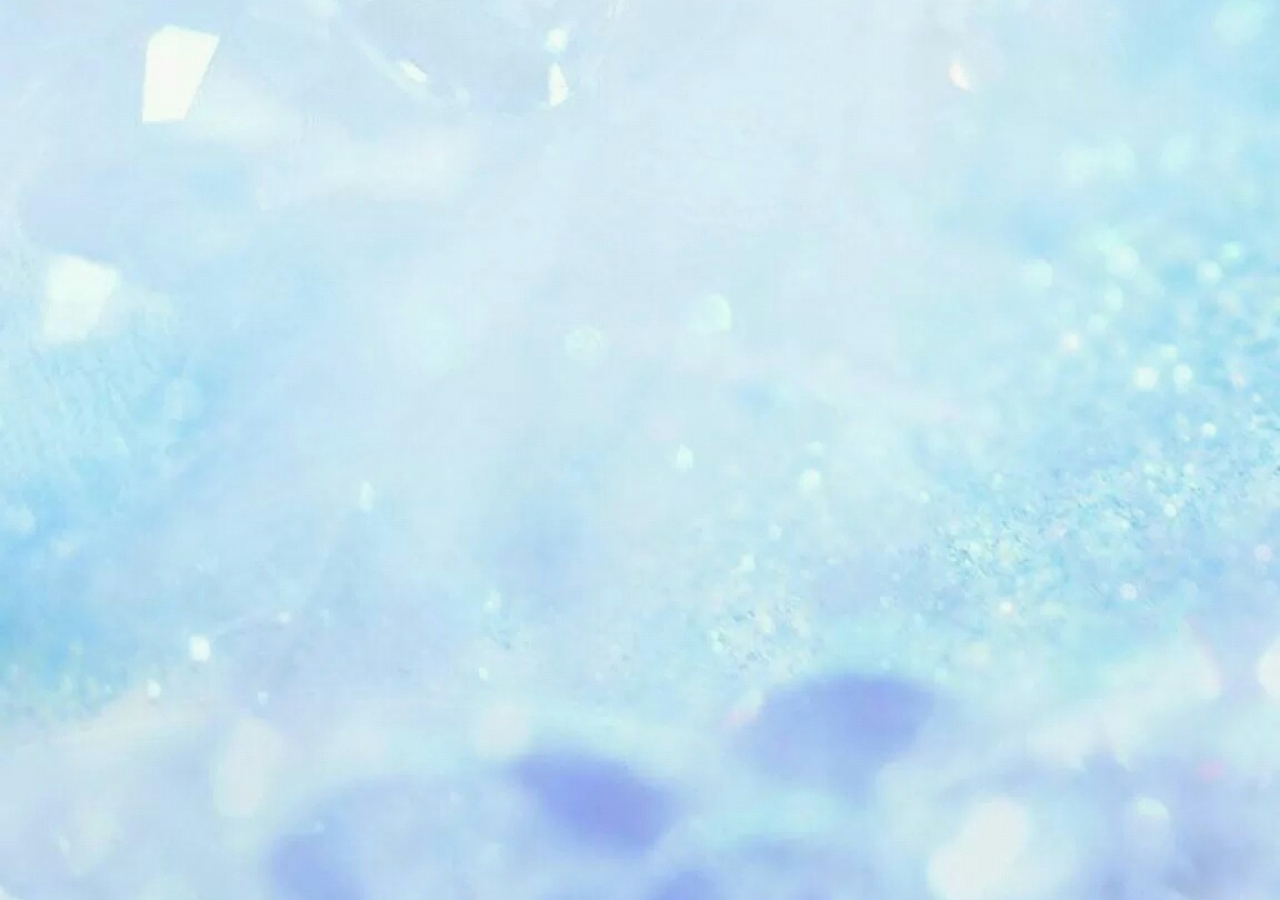
<file: src/main/resources/templates/index.html>
<!DOCTYPE html>
<html lang="en" xmlns:th="http://www.thymeleaf.org">
<head>
    <meta charset="UTF-8">
    <title>异常信息01</title>
    <link rel="stylesheet" type="text/css" th:href="@{/css/index.css}" href="../static/css/index.css"/>
    <script type="text/javascript" th:src="@{/jquery/jquery-3.2.1.js}" src="../static/jquery/jquery-3.2.1.js"/>
</head>
<body>
    <h1>欢迎来到Thymeleaf</h1>
</body>
</html>
</file>
<file: src/main/resources/static/css/index.css>
﻿@charset "UTF-8";

#adminMess {
	width: 400px;
	height: 40px;
	border: 1px solid gray;
	float: right;
	box-shadow: 2px 2px 1px #b5b2b2;
	border-radius: 5px;
	text-align: center;
}

#welcome {
	font-size: 15px;
	color: white;
}

form {
	margin: 0px;
}

img {
	border: medium none;
	margin: 0;
	padding: 0;
} /* img elements 图片元素 */
/** 设置默认字体 **/
body, button, input, select, textarea {
	font-size: 12px;
	font: 12px/1.5 ’宋体’, Arial, tahoma, Srial, helvetica, sans-serif;
}

h1, h2, h3, h4, h5, h6 {
	font-size: 100%;
	text-align:center;
	font-size:30px;
}

em {
	font-style: normal;
}
/** 重置列表元素 **/
ul, ol {
	list-style: none;
}
/** 重置超链接元素 **/
a {
	text-decoration: none;
	color: #4f4f4f;
}

a:hover {
	text-decoration: underline;
	color: #F40;
}
/** 重置图片元素 **/
img {
	border: 0px;
	margin-bottom: -7px;
}

body {
	width: 80%;
	margin: 40px auto;
	font-family: 'trebuchet MS', 'Lucida sans', Arial;
	font-size: 14px;
	color: #444;
	background: url(../css/img/body1.jpg);
	background-repeat: no-repeat;
	background-size: 100% auto;
}

tr {
	text-align: center;
}

table {
	border: solid #ccc 1px;
	-webkit-border-radius: 6px;
	border-radius: 6px;
	/* -webkit-box-shadow: 0 1px 1px #ccc;
	box-shadow: 0 1px 1px #ccc; */
	-webkit-box-shadow: 0px 2px 1px 5px rgba(242, 242, 242, 0.1);
	box-shadow: 5px 20px 30px 30px rgba(242, 242, 242, 0.1);
	width: 100%;
	opacity: 0.8;
}

table tr {
	background: #e6ebf5;
	-webkit-box-shadow: 0 1px 0 rgba(255, 255, 255, .8) inset;
	box-shadow: 0 1px 0 rgba(255, 255, 255, .8) inset;
}

table tr:nth-child(even) {
	background: #ffffff;
	-webkit-box-shadow: 0 1px 0 rgba(255, 255, 255, .8) inset;
	box-shadow: 0 1px 0 rgba(255, 255, 255, .8) inset;
}

table td, table th {
	border-left: 1px solid #ccc;
	border-top: 1px solid #ccc;
	padding: 10px;
	text-align: center;
}

table th {
	background-color: #c6f9f6;
	background-image: -moz-linear-gradient(top, #dce9f9, #66a9bd);
	-webkit-box-shadow: 0 1px 0 rgba(255, 255, 255, .8) inset;
	box-shadow: 0 1px 0 rgba(255, 255, 255, .8) inset;
	border-top: none;
	text-shadow: 0 1px 0 rgba(255, 255, 255, .5);
}

table td:first-child, table th:first-child {
	border-left: none;
}

table th:first-child {
	-webkit-border-radius: 6px 0 0 0;
	border-radius: 6px 0 0 0;
}

table th:last-child {
	-webkit-border-radius: 0 6px 0 0;
	border-radius: 0 6px 0 0;
}

table th:only-child {
	-webkit-border-radius: 6px 6px 0 0;
	border-radius: 6px 6px 0 0;
}

table tr:last-child td:first-child {
	-webkit-border-radius: 0 0 0 6px;
	border-radius: 0 0 0 6px;
}

table tr:last-child td:last-child {
	-webkit-border-radius: 0 0 6px 0;
	border-radius: 0 0 6px 0;
}

input[type="button"], input[type="submit"], input[type="reset"] {
	border: solid #ccc 1px;
	-webkit-border-radius: 6px;
	border-radius: 6px;
	-webkit-box-shadow: 0 1px 1px #ccc;
	box-shadow: 0 1px 1px #ccc;
	background: skyblue;
	margin: 0 2px 0;
}

input[type="text"], input[type="password"] {
	border: solid #ccc 2px;
	-webkit-border-radius: 6px;
	border-radius: 6px;
	-webkit-box-shadow: 0 1px 1px #ccc;
	box-shadow: 0 1px 1px #ccc;
	background: #efefef;
	margin: 0 2px 0;
	text-indent: 5px;
}

select {
	width: 200px;
	border: solid #ccc 2px;
	-webkit-border-radius: 6px;
	border-radius: 6px;
	-webkit-box-shadow: 0 1px 1px #ccc;
	background: #efefef;
	margin: 0 2px 0;
	text-indent: 5px;
}

option {
	width: 180px;
	border: solid #ccc 2px;
	-webkit-border-radius: 6px;
	border-radius: 6px;
	-webkit-box-shadow: 0 1px 1px #ccc;
	background: #efefef;
	margin: 0 2px 0;
	text-indent: 5px;
}

input[name="page.now"] {
	border: solid #ccc 1px;
	-webkit-border-radius: 6px;
	border-radius: 6px;
	-webkit-box-shadow: 0 1px 1px #ccc;
	box-shadow: 0px 0px 0px #CEB754;
	background: #D5EAF0;
	margin: 0px 10px 0px 0px;
	padding-bottom: 0px;
	padding-top: 5px;
	width: 24px;
	line-height: 10px;
	height: 12xp;
}
</file>
